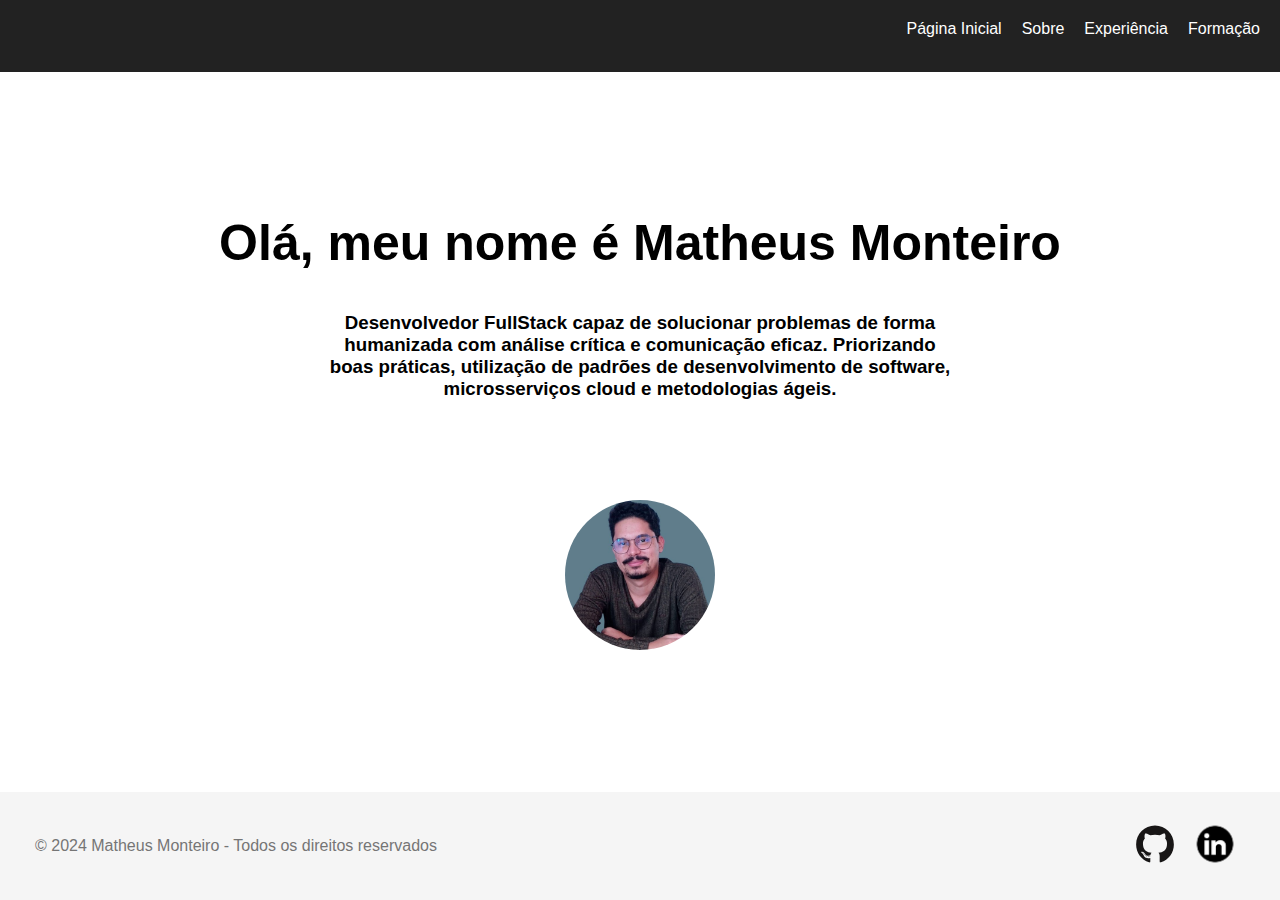
<file: index.html>
<!DOCTYPE html>
<html lang="en">
<head>
    <meta charset="UTF-8">
    <meta name="viewport" content="width=device-width, initial-scale=1.0">
    <link rel="stylesheet" href="./css/global.css">
    <link rel="stylesheet" href="./index.css">
    <title>Página Principal</title>
</head>
<body>
    <header>
        <nav>
            <ul>
                <li><a href="#home">Página Inicial</a></li>
                <li><a href="./components/sobre/sobre.html" >Sobre</a></li>
                <li><a href="./components/experiencia/experiencia.html" >Experiência</a></li>
                <li><a href="./components/formacao/formacao.html" >Formação</a></li>
            </ul>
        </nav>
    </header>
    <main id="home-main">
        <section id="apresentacao">
            <div>
                <h1>Olá, meu nome é Matheus Monteiro</h1>
                <h3>Desenvolvedor FullStack capaz de solucionar problemas de forma humanizada com análise crítica e 
                    comunicação eficaz. Priorizando boas práticas, utilização de padrões de desenvolvimento de software, 
                    microsserviços cloud e metodologias ágeis.
                </h3>
            </div>
            <img id="perfil" src="./img/foto-matheus.jpg" alt="Foto de Perfil">
        </section>
    </main>
    <footer>
        <div>© 2024 Matheus Monteiro - Todos os direitos reservados</div>
        <div class="social-links">
            <a href="https://github.com/matheus-monteiro97" target="_blank">
                <img src="./img/github-original.svg" style="width: 40px; height: auto;" alt="GitHub Logo">
            </a>
            <a href="https://www.linkedin.com/in/matheus-monteiro97/" target="_blank">
                <img src="./img/linkedin-png.webp" style="width: 60px; height: auto;" alt="LinkedIn Logo">
            </a>
        </div>
    </footer>    
</body>
</html>
</file>
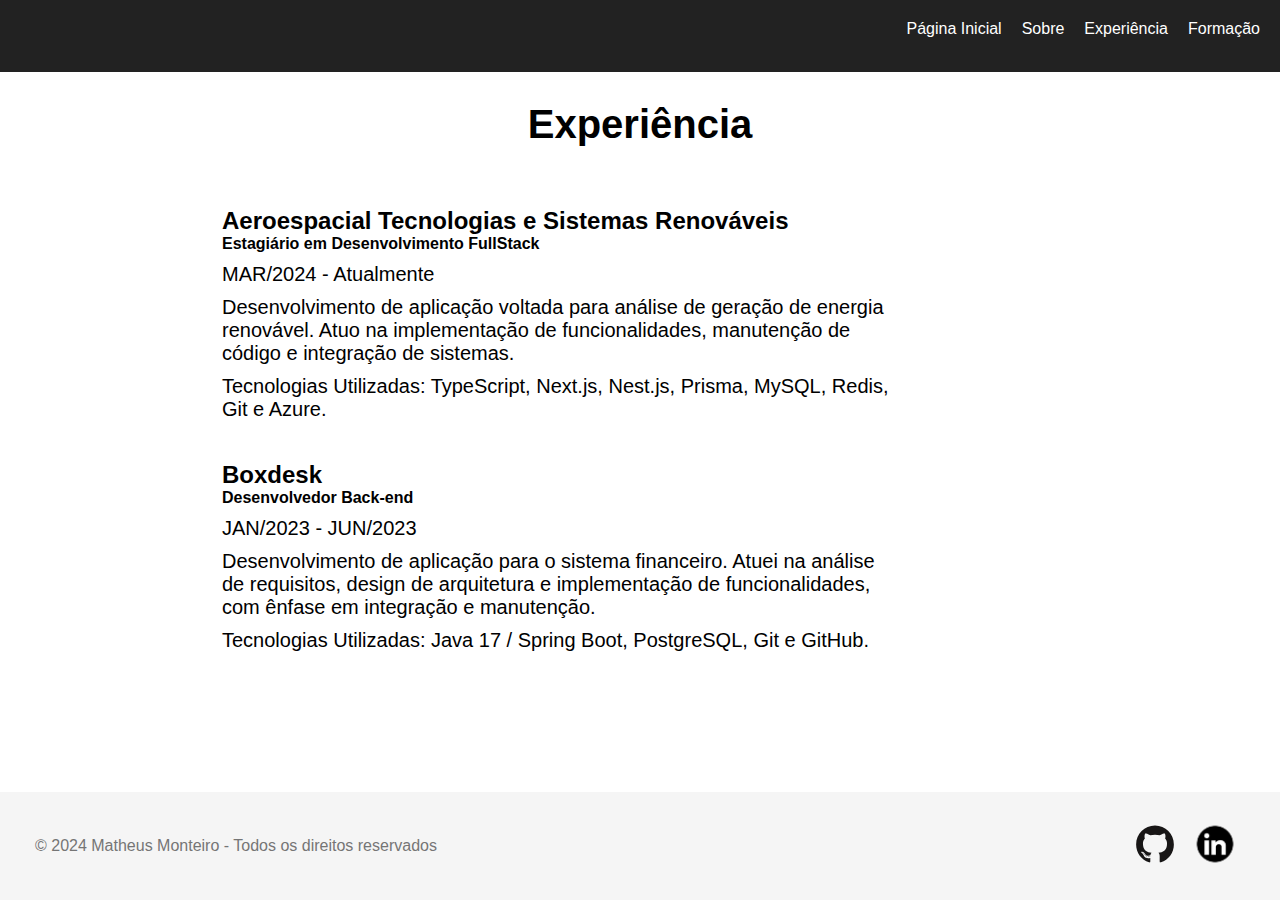
<file: components/experiencia/experiencia.html>
<!DOCTYPE html>
<html lang="en">
<head>
    <meta charset="UTF-8">
    <meta name="viewport" content="width=device-width, initial-scale=1.0">
    <link rel="stylesheet" href="../../css/global.css">
    <link rel="stylesheet" href="./experiencia.css">
    <title>Experiência</title>
</head>
<body>
    <header>
        <nav>
            <ul>
                <li><a href="../../index.html">Página Inicial</a></li>
                <li><a href="../sobre/sobre.html">Sobre</a></li>
                <li><a href="#experiencia">Experiência</a></li>
                <li><a href="../formacao/formacao.html">Formação</a></li>
            </ul>
        </nav>
    </header>
    <main>
        <section id="experiencia">
            <h1>Experiência</h1>

            <div>
                <h2>Aeroespacial Tecnologias e Sistemas Renováveis</h2> 
                <h4>Estagiário em Desenvolvimento FullStack</h4>
                <p>
                    MAR/2024 - Atualmente
                </p>
                <p>
                    Desenvolvimento de aplicação voltada para análise de geração de energia renovável. Atuo na implementação de 
                    funcionalidades, manutenção de código e integração de sistemas.
                </p>
                <p>
                    Tecnologias Utilizadas: TypeScript, Next.js, Nest.js, Prisma, MySQL, Redis, Git e Azure.
                </p> 
            </div>

            <div>
                <h2>Boxdesk </h2> 
                <h4>Desenvolvedor Back-end</h4>
                <p>
                    JAN/2023 - JUN/2023
                </p>
                <p>
                    Desenvolvimento de aplicação para o sistema financeiro. Atuei na análise de requisitos, design de arquitetura e 
                    implementação de funcionalidades, com ênfase em integração e manutenção.
                </p>
                <p>
                    Tecnologias Utilizadas: Java 17 / Spring Boot, PostgreSQL, Git e GitHub.
                </p> 
            </div>
        </section>
    </main>
    <footer>
        <div>© 2024 Matheus Monteiro - Todos os direitos reservados</div>
        <div class="social-links">
            <a href="https://github.com/matheus-monteiro97" target="_blank">
                <img src="../../img/github-original.svg" style="width: 40px; height: auto;" alt="GitHub Logo">
            </a>
            <a href="https://www.linkedin.com/in/matheus-monteiro97/" target="_blank">
                <img src="../../img/linkedin-png.webp" style="width: 60px; height: auto;" alt="LinkedIn Logo">
            </a>
        </div>
    </footer> 
</body>
</html>
</file>
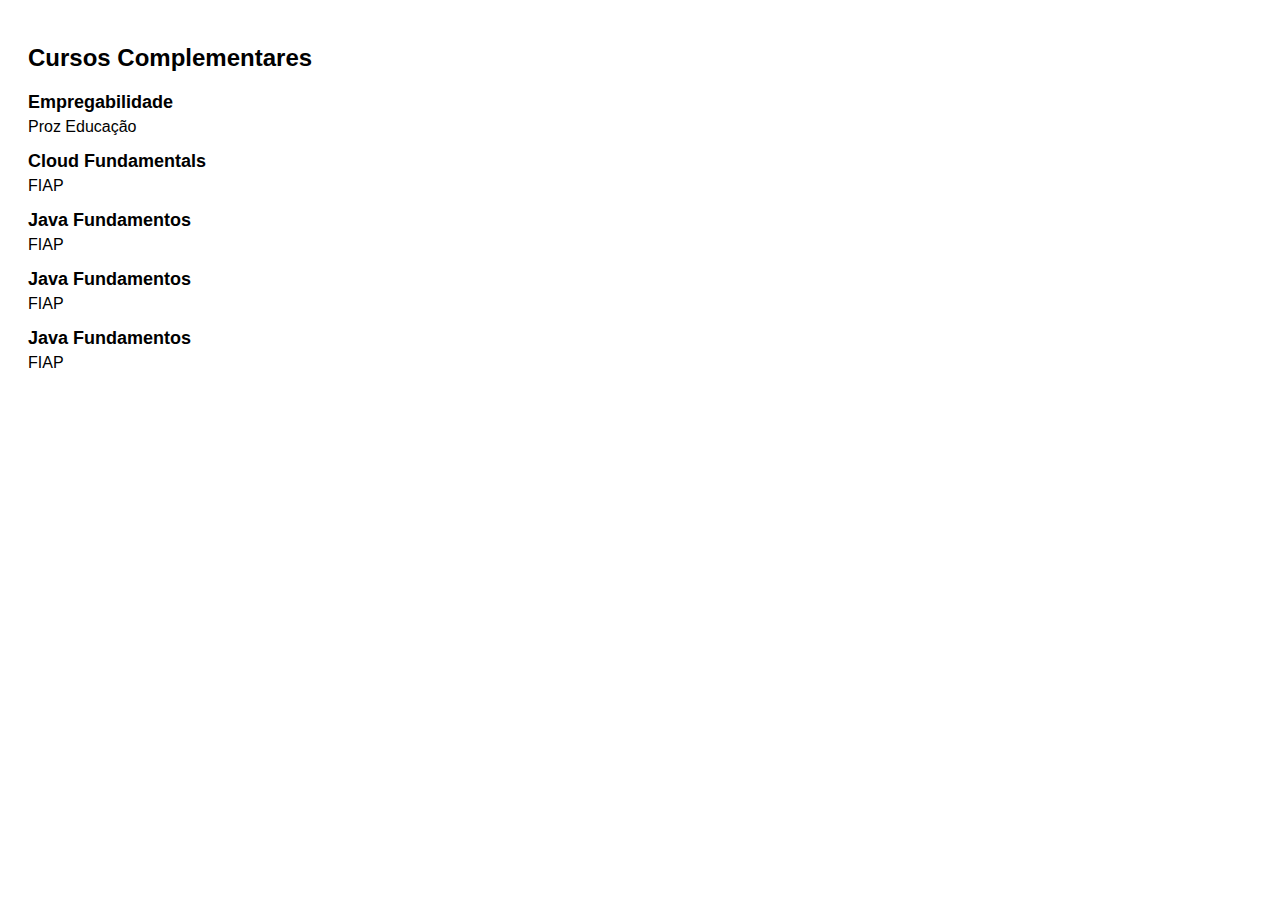
<file: components/formacao/cursos.html>
<!DOCTYPE html>
<html lang="pt-BR">
<head>
    <meta charset="UTF-8">
    <meta name="viewport" content="width=device-width, initial-scale=1.0">
    <title>Cursos Complementares</title>
    <style>
        body {
            font-family: Arial, sans-serif;
            padding: 20px;
        }
        h1 {
            font-size: 24px;
            margin-bottom: 20px;
        }
        div {
            margin-bottom: 15px;
        }
        h4 {
            margin: 0;
            font-size: 18px;
        }
        p {
            margin: 5px 0;
        }
    </style>
</head>
<body>
    <h1>Cursos Complementares</h1>
    <div>
        <h4>Empregabilidade</h4>
        <p>Proz Educação</p>
    </div>
    <div>
        <h4>Cloud Fundamentals</h4>
        <p>FIAP</p>
    </div>
    <div>
        <h4>Java Fundamentos</h4>
        <p>FIAP</p>
    </div>
    <div>
        <h4>Java Fundamentos</h4>
        <p>FIAP</p>
    </div>
    <div>
        <h4>Java Fundamentos</h4>
        <p>FIAP</p>
    </div>
</body>
</html>
</file>
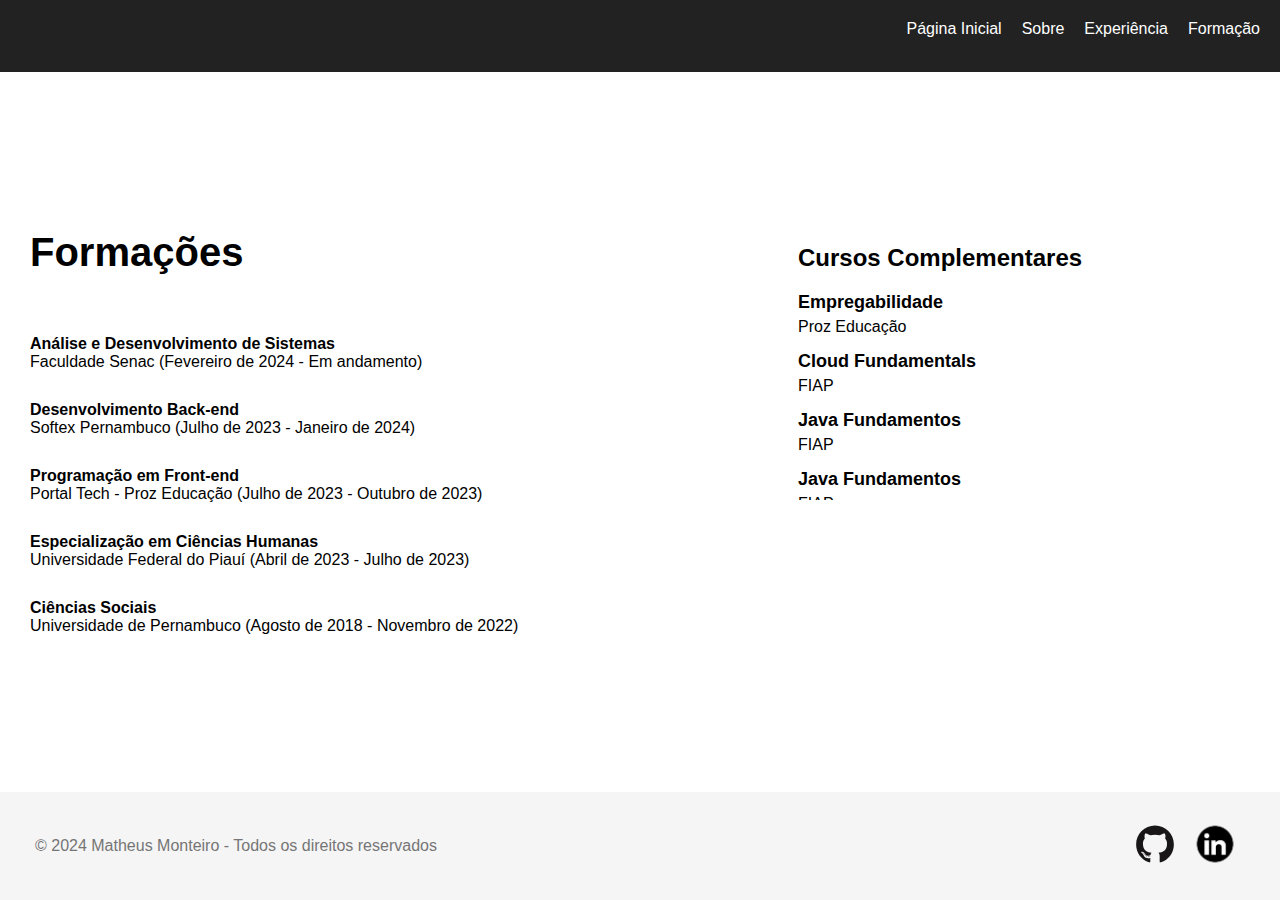
<file: components/formacao/formacao.html>
<!DOCTYPE html>
<html lang="en">
<head>
    <meta charset="UTF-8">
    <meta name="viewport" content="width=device-width, initial-scale=1.0">
    <link rel="stylesheet" href="../../css/global.css">
    <link rel="stylesheet" href="./formacao.css">
    <title>Formação</title>
</head>
<body>
    <header>
        <nav>
            <ul>
                <li><a href="../../index.html">Página Inicial</a></li>
                <li><a href="../sobre/sobre.html">Sobre</a></li>
                <li><a href="../experiencia/experiencia.html">Experiência</a></li>
                <li><a href="#Formacao">Formação</a></li>
            </ul>
        </nav>
    </header>
    <main>
        <div id="container">
            <section id="formacao">
                <h1>Formações</h1>
                
                <div>
                    <h4>Análise e Desenvolvimento de Sistemas</h4> 
                    <p>Faculdade Senac (Fevereiro de 2024 - Em andamento)</p> 
                </div>
    
                <div>
                    <h4>Desenvolvimento Back-end</h4> 
                    <p>Softex Pernambuco (Julho de 2023 - Janeiro de 2024)</p> 
                </div>
    
                <div>
                    <h4>Programação em Front-end</h4> 
                    <p>Portal Tech - Proz Educação (Julho de 2023 - Outubro de 2023)</p> 
                </div>
    
                <div>
                    <h4>Especialização em Ciências Humanas</h4> 
                    <p>Universidade Federal do Piauí (Abril de 2023 - Julho de 2023)</p> 
                </div>
    
                <div>
                    <h4>Ciências Sociais</h4> 
                    <p>Universidade de Pernambuco (Agosto de 2018 - Novembro de 2022)</p> 
                </div>
            </section>
    
            <iframe id="formacao-iframe" src="cursos.html" width="600" height="300" style="border: none;"></iframe>
        </div>
    </main>
    <footer>
        <div>
            © 2024 Matheus Monteiro - Todos os direitos reservados
        </div>
        <div class="social-links">
            <a href="https://github.com/matheus-monteiro97" target="_blank">
                <img src="../../img/github-original.svg" style="width: 40px; height: auto;" alt="GitHub Logo">
            </a>
            <a href="https://www.linkedin.com/in/matheus-monteiro97/" target="_blank">
                <img src="../../img/linkedin-png.webp" style="width: 60px; height: auto;" alt="LinkedIn Logo">
            </a>
        </div>
    </footer> 
</body>
</html>
</file>
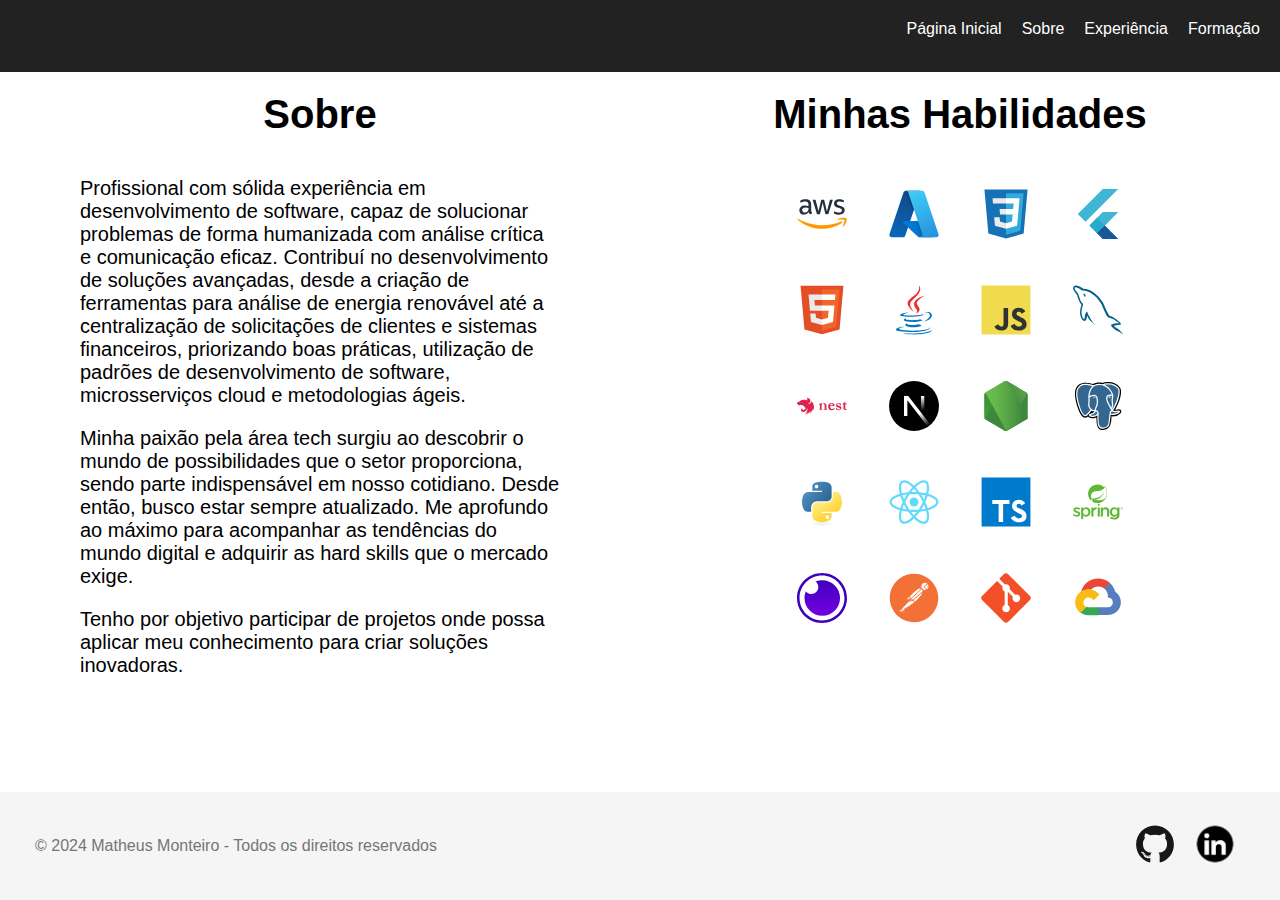
<file: components/sobre/sobre.html>
<!DOCTYPE html>
<html lang="en">
<head>
    <meta charset="UTF-8">
    <meta name="viewport" content="width=device-width, initial-scale=1.0">
    <link rel="stylesheet" href="../../css/global.css">
    <link rel="stylesheet" href="./sobre.css">
    <title>Sobre</title>
</head>
<body>
    <header>
        <nav>
            <ul>
                <li><a href="../../index.html">Página Inicial</a></li>
                <li><a href="#sobre">Sobre</a></li>
                <li><a href="../experiencia/experiencia.html">Experiência</a></li>
                <li><a href="../formacao/formacao.html">Formação</a></li>
            </ul>
        </nav>
    </header>
    <main id="main-about">
        <div id="container">
            <section id="sobre">
                <h1>Sobre</h1>
                <p>Profissional com sólida experiência em desenvolvimento de software, capaz de solucionar problemas de forma humanizada 
                    com análise crítica e comunicação eficaz. Contribuí no desenvolvimento de soluções avançadas, desde a criação de 
                    ferramentas para análise de energia renovável até a centralização de solicitações de clientes e sistemas financeiros, 
                    priorizando boas práticas, utilização de padrões de desenvolvimento de software, microsserviços cloud e 
                    metodologias ágeis. 
                </p>
                <p>
                    Minha paixão pela área tech surgiu ao descobrir o mundo de possibilidades que o setor proporciona, sendo parte 
                    indispensável em nosso cotidiano. Desde então, busco estar sempre atualizado. Me aprofundo ao máximo para 
                    acompanhar as tendências do mundo digital e adquirir as hard skills que o mercado exige. 
                </p>
                <p>
                    Tenho por objetivo participar de projetos onde possa aplicar meu conhecimento para criar soluções inovadoras.
                </p>
            </section>
            <section id="tecnologias">
                <h1>Minhas Habilidades</h1>
                <table>
                    <tr>
                        <td><img src="../../img/amazonwebservices-original-wordmark.svg" alt="Item 1"></td>
                        <td><img src="../../img/azure-original.svg" alt="Item 2"></td>
                        <td><img src="../../img/css3-original.svg" alt="Item 3"></td>
                        <td><img src="../../img/flutter-original.svg" alt="Item 4"></td>
                    </tr>
                    <tr>
                        <td><img src="../../img/html5-original.svg" alt="Item 5"></td>
                        <td><img src="../../img/java-original.svg" alt="Item 6"></td>
                        <td><img src="../../img/javascript-original.svg" alt="Item 7"></td>
                        <td><img src="../../img/mysql-original.svg" alt="Item 8"></td>
                    </tr>
                    <tr>
                        <td><img src="../../img/nestjs-original-wordmark.svg" alt="Item 9"></td>
                        <td><img src="../../img/nextjs-original.svg" alt="Item 10"></td>
                        <td><img src="../../img/nodejs-original.svg" alt="Item 11"></td>
                        <td><img src="../../img/postgresql-original.svg" alt="Item 12"></td>
                    </tr>
                    <tr>
                        <td><img src="../../img/python-original.svg" alt="Item 13"></td>
                        <td><img src="../../img/react-original.svg" alt="Item 14"></td>
                        <td><img src="../../img/typescript-original.svg" alt="Item 15"></td>
                        <td><img src="../../img/spring-original-wordmark.svg" alt="Item 16"></td>
                    </tr>
                    <tr>
                        <td><img src="../../img/insomnia-original.svg" alt="Item 13"></td>
                        <td><img src="../../img/postman-original.svg" alt="Item 14"></td>
                        <td><img src="../../img/git-original.svg" alt="Item 15"></td>
                        <td><img src="../../img/googlecloud-original.svg" alt="Item 16"></td>
                    </tr>
                </table>
            </section>
        </div>
    </main>
    <footer>
        <div>© 2024 Matheus Monteiro - Todos os direitos reservados</div>
        <div class="social-links">
            <a href="https://github.com/matheus-monteiro97" target="_blank">
                <img src="../../img/github-original.svg" style="width: 40px; height: auto;" alt="GitHub Logo">
            </a>
            <a href="https://www.linkedin.com/in/matheus-monteiro97/" target="_blank">
                <img src="../../img/linkedin-png.webp" style="width: 60px; height: auto;" alt="LinkedIn Logo">
            </a>
        </div>
    </footer> 
</body>
</html>
</file>
<file: css/global.css>
* {
    margin: 0;
    padding: 0;
    box-sizing: border-box;
}

html, body {
    height: 100%;
    font-family: sans-serif;
}

main {
    display: flex;
    background-color: white;
    height: 80%;
}

header {
    display: flex;
    justify-content: flex-end;
    background-color: #222;
    height: 8%;
    padding: 20px;
    gap: 30px;
}

nav {
    display: flex;
    gap: 20px;
}

nav ul {
    list-style-type: none;
    display: flex;
    gap: 20px; 
}

nav a {
    text-decoration: none;
    color: white;
}

footer {
    display: flex;
    justify-content: space-between;
    align-items: center; 
    background-color: #f5f5f5;
    color: #757575;
    height: 12%;
    padding: 35px;
}

footer .social-links {
    display: flex;
    gap: 10px;
    align-items: center;
}
</file>
<file: index.css>
#home-main {
    display: flex;
    justify-content: center;
    background-color: white;
    height: 80%;
    color: black;
}

#apresentacao {
    display: flex;
    flex-direction: column;
    align-items: center;
    justify-content: center;
    gap: 100px;
}

#apresentacao h1 {
    font-size: 50px;
}

#apresentacao h3 {
    width: 50%;
    text-align: center;
}

#apresentacao div {
    display: flex;
    flex-direction: column;
    align-items: center;
    gap: 40px;
}

#perfil {
    width: 150px; 
    height: 150px; 
    border-radius: 50%;
    object-fit: cover;
}
</file>
<file: components/experiencia/experiencia.css>
#experiencia {
    padding: 30px;
    display: flex;
    flex-direction: column;
    align-items: center;
    width: 70%;
    margin: 0 auto;
    gap: 30px;
}

#experiencia div {
    gap: 30px;
}

#experiencia h1 {
    font-size: 40px;
    margin-bottom: 30px;
}

#experiencia p {
    font-size: 20px;
    margin: 10px 0; 
    width: 80%;
}
</file>
<file: components/formacao/formacao.css>
#container {
    display: flex;
    justify-content: center;
    width: 100%;
    margin: auto;
}

#formacao {
    gap: 30px;
    padding: 30px;
    display: flex;
    flex-direction: column;
    width: 70%;
}

#formacao h1 {
    font-size: 40px;
    margin-bottom: 30px;
}

#iframe {
    padding: 30px;
}
</file>
<file: components/sobre/sobre.css>
#container {
    display: flex;
    flex-direction: row;
    width: 100%;
}

#sobre, #tecnologias {
    display: flex; 
    flex-direction: column;
    align-items: center; 
    width: 50%;
    padding: 20px;
    box-sizing: border-box;
}

#sobre h1, #tecnologias h1 {
    font-size: 40px;
    margin-bottom: 30px;
}

#sobre p {
    font-size: 20px;
    margin: 10px 0; 
    width: 80%;
}

table td {
    padding: 20px; 
    text-align: center; 
}

table img {
    width: 50px;
    height: 50px;
    object-fit: cover;
}
</file>
